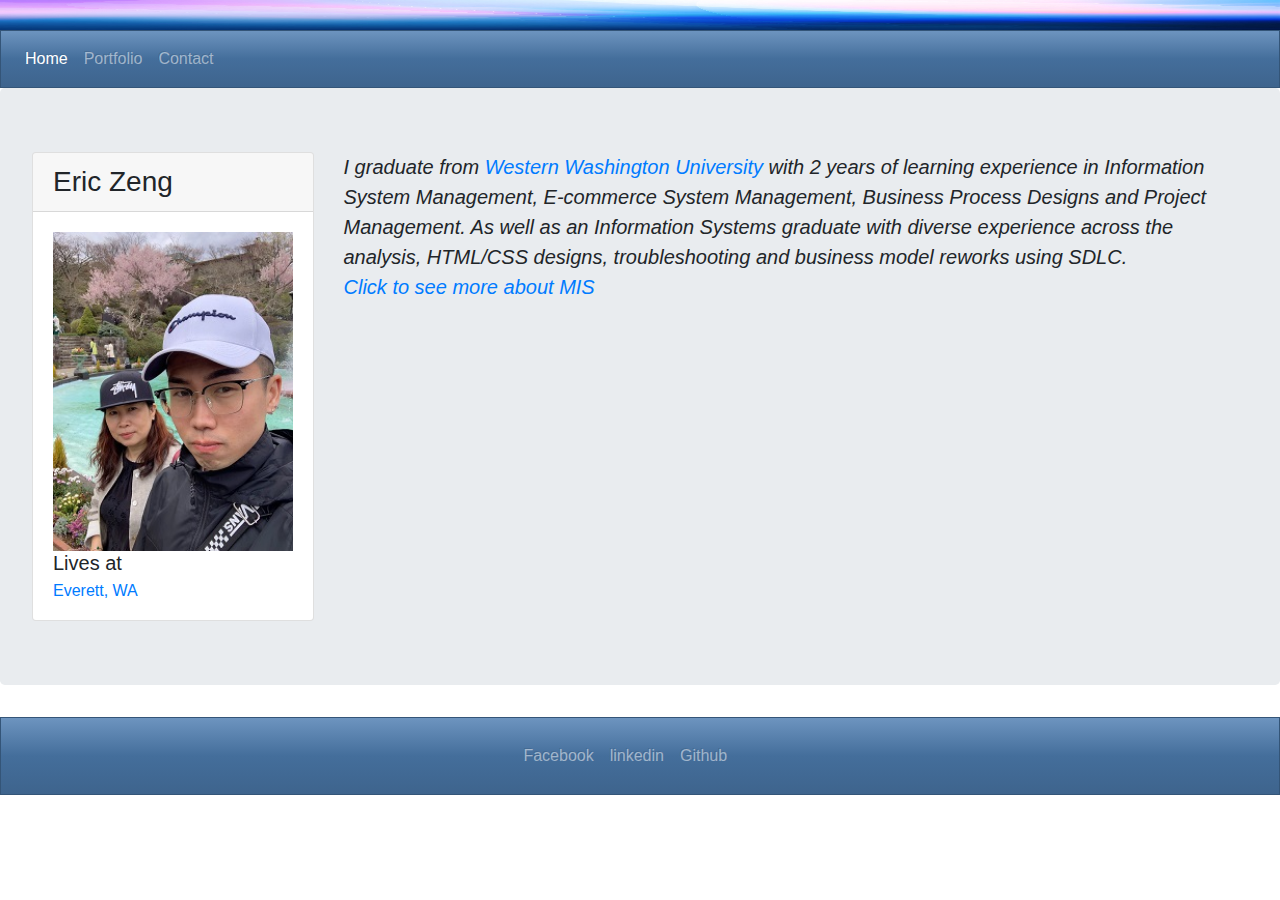
<file: index.html>
<!DOCTYPE html>
<html lang="en">

<head>
    <meta charset="UTF-8">
    <meta name="viewport" content="width=device-width, initial-scale=1.0">
    <meta http-equiv="X-UA-Compatible" content="ie=edge">
    <title>
        Home page - Eric Zeng
    </title>
    <link rel="stylesheet" type="text/css" href="assets/css/style.css">
    <link rel="stylesheet" type="text/css" href="assets/css/bootstrap.min.css">
    <link href="https://fonts.googleapis.com/css?family=Signika" rel="stylesheet">
    <link href="https://stackpath.bootstrapcdn.com/bootstrap/4.3.1/css/bootstrap.min.css" rel="stylesheet" integrity="sha384-ggOyR0iXCbMQv3Xipma34MD+dH/1fQ784/j6cY/iJTQUOhcWr7x9JvoRxT2MZw1T" crossorigin="anonymous">

</head>

<body>
    <div class="wrapper">

        <img class="img-banner" src="./assets/images/img-banner.jpg">
        <header>
            <nav class="navbar navbar-expand-lg navbar-dark bg-primary">

                <ul class="navbar-nav mr-auto">
                    <li class="nav-item active">
                        <a class="nav-link" href="index.html">Home</a>
                    </li>
                    <li class="nav-item">
                        <a class="nav-link" href="portfolio.html">Portfolio</a>
                    </li>
                    <li class="nav-item">
                        <a class="nav-link" href="contact.html">Contact</a>
                    </li>
                </ul>

            </nav>

        </header>
        <div class="jumbotron ">
            <div class="row">
                <div class="col-lg-3">
                    <div class="card">
                        <h3 class="card-header">Eric Zeng</h3>
                        <div class="card-body">
                            <img style="width: 100%; display: block;" src="assets/images/profilePhoto.jpg"
                                alt="Card image">
                            <h5 class="card-title">Lives at</h5>
                            <h6 class="card-subtitle text-muted"><a
                                    href="https://www.facebook.com/places/Things-to-do-in-Everett-Washington/105792912788161/">Everett,
                                    WA</a></h6>
                        </div>
                    </div>
                </div>
                <div class="col-9">
                    <div class="row"></div>
                    <p>I graduate from <a href="https://www.wwu.edu/"> Western Washington University</a> with 2 years of
                        learning experience in Information System Management, E-commerce System Management, Business
                        Process
                        Designs and Project Management. As well as an Information Systems graduate with diverse
                        experience
                        across the analysis, HTML/CSS designs, troubleshooting and business model reworks using SDLC.
                        </br><a href="https://cbe.wwu.edu/dsci/management-information-systems">Click to see more about
                            MIS</a></p>
                </div>
            </div>
        </div>
    
    
        <!-- <div class="navbar navbar-expand-lg navbar-dark bg-primary">
            <button onclick="window.location.href='" class="btn center">Facebook</button>
            <button onclick="window.location.href='https://www.linkedin.com/in/eric-zeng-77b903188/'"
                class="btn center">Linked</button>
            <button onclick="window.location.href='https://github.com/xzengeric'" class="btn center"> Github</button>
            <br>
            <hr>
        </div> -->
        <nav class="navbar navbar-expand-lg navbar-dark bg-primary" >

        <ul class="navbar-nav mr-auto center" >
            <li class="nav-item ">
                <a class="nav-link" href="'https://www.facebook.com/will.tsang.9">Facebook</a>
            </li>
            <li class="nav-item">
                <a class="nav-link " href="https://www.linkedin.com/in/eric-zeng-77b903188/">linkedin</a>
            </li>
            <li class="nav-item">
                <a class="nav-link" href="https://github.com/xzengeric">Github</a>
            </li>
        </ul>
        </nav>


    </div>
</body>

</html>
</file>
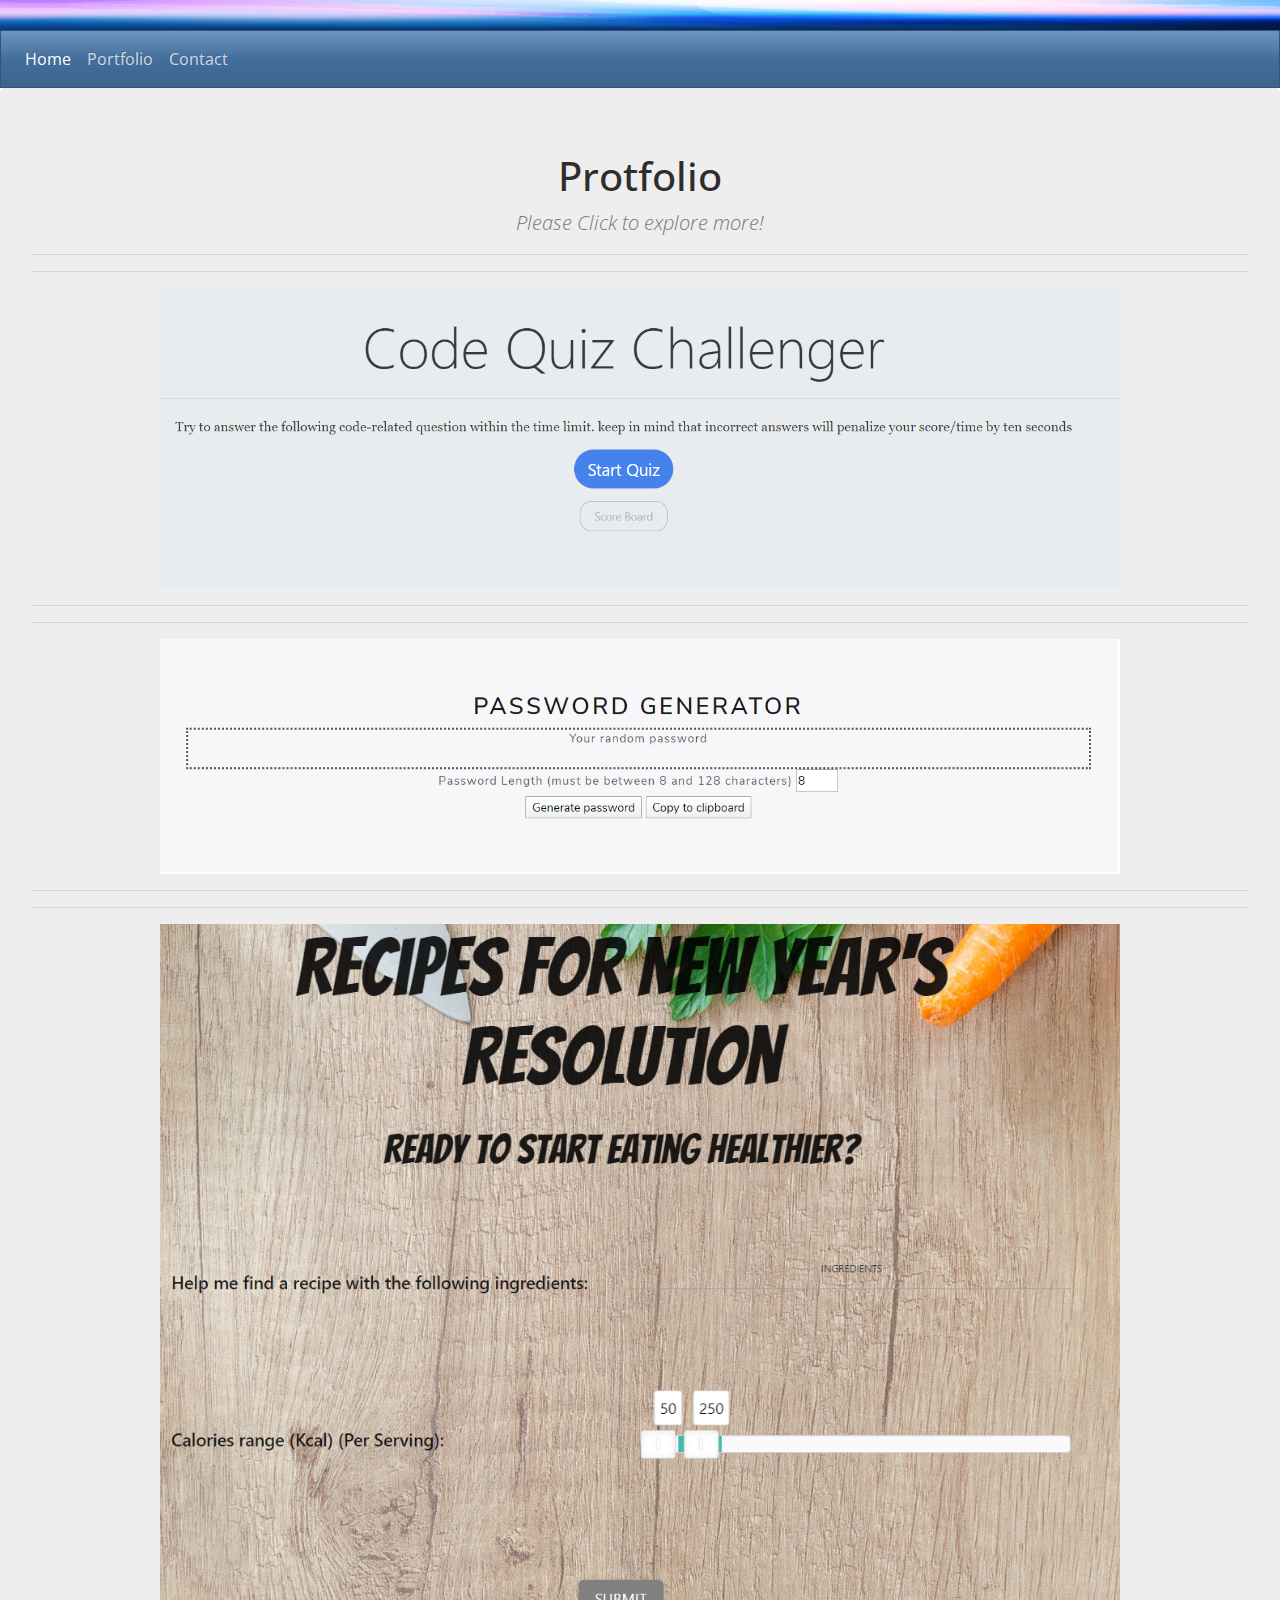
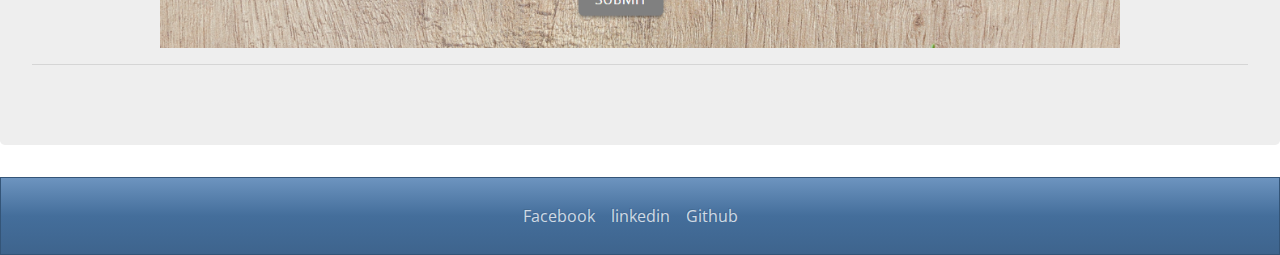
<file: portfolio.html>
<!DOCTYPE html>
<html lang="en">

<head>
    <meta charset="UTF-8">
    <meta name="viewport" content="width=device-width, initial-scale=1.0">
    <meta http-equiv="X-UA-Compatible" content="ie=edge">
    <title>
        Portfolio - Eric Zeng
    </title>
    <link rel="stylesheet" type="text/css" href="assets/css/style.css">
    <link rel="stylesheet" type="text/css" href="assets/css/bootstrap.min.css">
    <script src="https://ajax.googleapis.com/ajax/libs/jquery/3.4.1/jquery.min.js"></script>



</head>

<body>
    <div class="wrapper">
        <img class="img-banner" src="./assets/images/img-banner.jpg">

        <header>
            <nav class="navbar navbar-expand-lg navbar-dark bg-primary">
                <ul class="navbar-nav mr-auto">
                    <li class="nav-item active">
                        <a class="nav-link" href="index.html">Home</a>
                    </li>
                    <li class="nav-item">
                        <a class="nav-link" href="portfolio.html">Portfolio</a>
                    </li>
                    <li class="nav-item">
                        <a class="nav-link" href="contact.html">Contact</a>
                    </li>
                </ul>
            </nav>

        </header>
        <div class="jumbotron" style="text-align: center;">
            <div class="Protfolio-heading">
                <h1>Protfolio</h1>
                <p class="lead" style="text-align: center;">Please Click to explore more!</p>
            </div>
            <hr class="my-12">
                <hr>
                <a href="https://xzengeric.github.io/codeQuiz/index.html"> <img style="width: 960px;"
                        src="assets/images/CodeQuiz.PNG ">
                </a>
                <hr>
                <hr>
                <a href="https://xzengeric.github.io/Password-Generator/"> <img style="width: 960px;"
                        src="assets/images/passwordGenerator.PNG">
                </a>
                <hr>
                <hr>
                <a href="https://xzengeric.github.io/Project1/project1.html"> <img style="width: 960px;"
                        src="assets/images/project1.PNG">
                </a>
                <hr>


        </div>
    </div>
    <nav class="navbar navbar-expand-lg navbar-dark bg-primary ">

        <ul class="navbar-nav mr-auto center ">
            <li class="nav-item ">
                <a class="nav-link" href="'https://www.facebook.com/will.tsang.9">Facebook</a>
            </li>
            <li class="nav-item">
                <a class="nav-link " href="https://www.linkedin.com/in/eric-zeng-77b903188/">linkedin</a>
            </li>
            <li class="nav-item">
                <a class="nav-link" href="https://github.com/xzengeric">Github</a>
            </li>
        </ul>
    </nav>
    </div>

</body>

</html>
</file>
<file: assets/css/style.css>
.wrapper .container{
    width: 100%;
}

.img-banner{
    width: 100%;
    height: 30px;
}
body {
    color: #777777;
    background-color: #e9ecef;
    font-family: 'Arial', 'Helvetica Neue', Helvetica, sans-serif;
    box-sizing: border-box;
    
}
.center {
    margin: auto;
    width: 20%;
    padding: 10px;
  }
.mynavbar-indicator {
    text-align: center;
    text-decoration-line: none;
    padding: 20px;
    font-size: 20px;
    color: #4aaaa5;
    font-family: 'Sigmar One', cursive;
}

.mynavbar-indicator:hover::first-line {
    font-weight: bold;
    font-size: 40px;
    color: rgb(40, 181, 216);
    text-decoration-line: none;
}
.btn2{
    color:black;
}
.btn2:hover {
    color:white;
}

p {
    font-style: italic;
    text-align: left;
    font-size: 20px;
    text-decoration: none;
    line-height: 1.5;
}

.contact {
    width: 100%;
    text-align: center;
    padding-top: 20px;
    border: solid #eee;
    border-width: 2px 0 0 0;
}

.contact-control {
    width: 960px;
    background: transparent;
    border: none;
    outline: none;
    border-bottom: 1px solid gray;
    margin-bottom: 16px;
    font-size: 18px;
    text-align: center;
    font-family: 'Georgia', Times, Times New Roman, serif;
}

.massage {
    width: 960px;
    background: transparent;
    min-height: 75px;
    outline: none;
    resize: none;
    border: 1px solid grey;
    font-size: 18px;
    text-align: center;
    font-family: 'Georgia', Times, Times New Roman, serif;
}

.mybtn {
    background: #2699ab;
    border-color: transparent;
    color: #fff;
    font-size: 20px;
    font-weight: bold;
    letter-spacing: 2px;
    height: 50px;
    margin-top: 20px;
}

.mybtn:hover {
    background-color: #e40505;
}

.Protfolio-content {
    float: inline-start;
    padding: 20px;
    border-radius: 0.25rem;
}

.Protfolio-heading{
    text-align: center;
}



@media only screen and (max-width: 768px){
    .img-banner{
        display: none;
        width: 100%;
        padding-bottom: 30px;
    }
    .wrapper{
       width: 600px;
       margin: 0 auto;

    }
    .contact {
        text-align: left;
        width: 60%;
        padding-top: 20px;
        padding-left: 20%;
        border: solid #eee;
        border-width: 2px 0 0 0;
    }

    .contact-control {
        width: 60%;
        border-bottom: 1px solid gray;
        margin-bottom: 16px;

    }
    
    .massage {
        width: 60%;
        text-align: left;
    }

    .Protfolio-heading{
      text-align: left;
    }
    .lead{
        display: none;
    }
}
</file>
